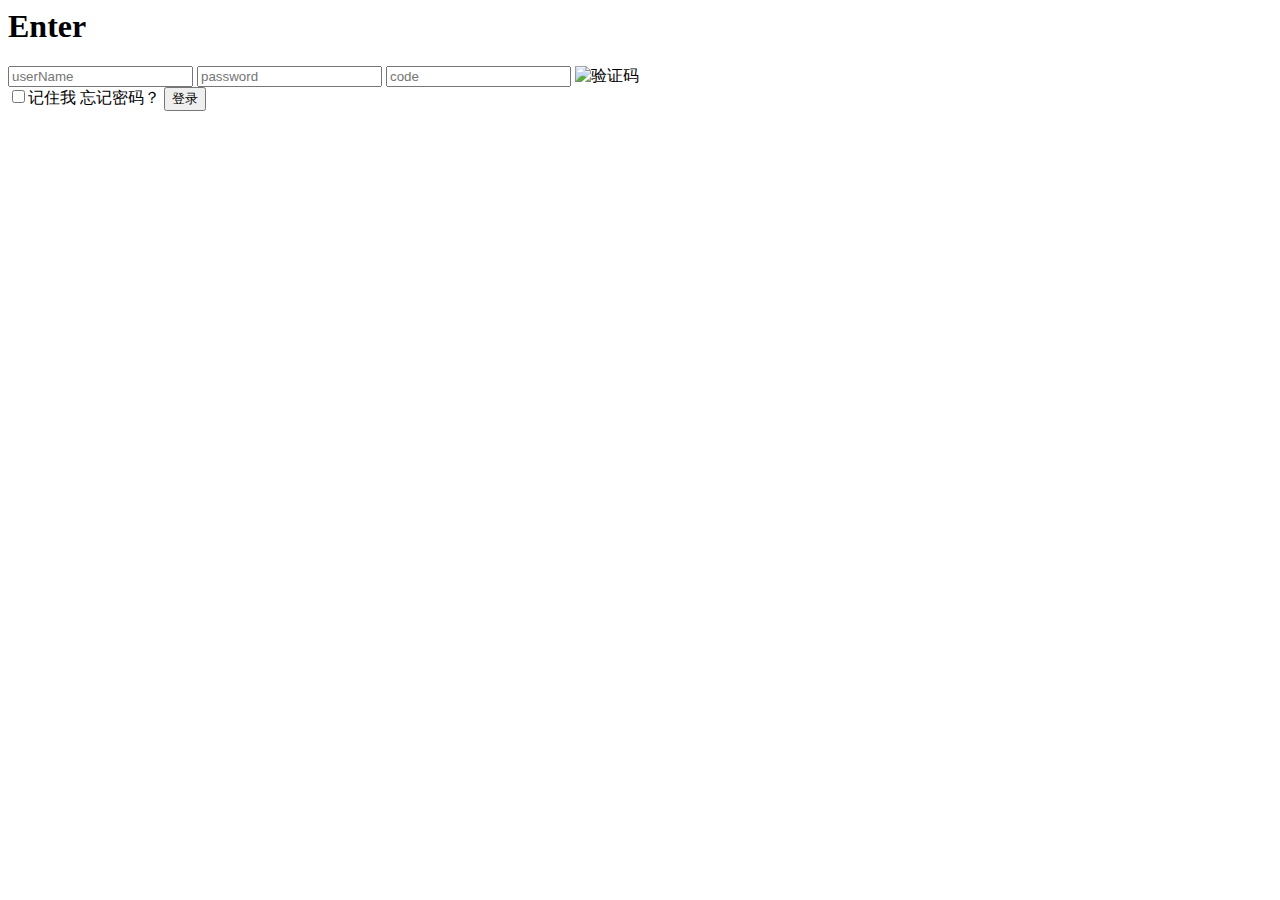
<file: src/main/resources/templates/login.html>
<html xmlns:th="http://www.thymeleaf.org">
<head>
<meta charset="UTF-8"/>
    <title>Login</title>
    <script type="text/javascript" th:src="@{/jquery/jquery-1.8.3.js}"></script>
    <script type="text/javascript" th:src="@{/js/login.js}"></script>
    <link rel="stylesheet" type="text/css" th:href="@{/css/login.css}"/>  
</head>
<body>  
    <div id="login">  
        <h1>Enter</h1>
        <p id="error"></p>  
        <form id="loginForm" method="post" th:action="@{/userLogin}">  
            <input type="text" required="required" placeholder="userName" name="userName"></input>  
            <input type="password" id="password" required="required" placeholder="password" name="password"></input>
            <input type="text" id="securityCode" placeholder="code" name="securityCode" />
            <img id="vertificationCode" alt="验证码" th:src="@{/getGifCode}"/><br/>
            <label class="remember"><input id="check" name="rememberMe" type="checkbox"/>记住我</label>
            <span>忘记密码？</span>
            <button class="but" id="button" type="button">登录</button>  
        </form>  
    </div>  
</body>
</html>
</file>
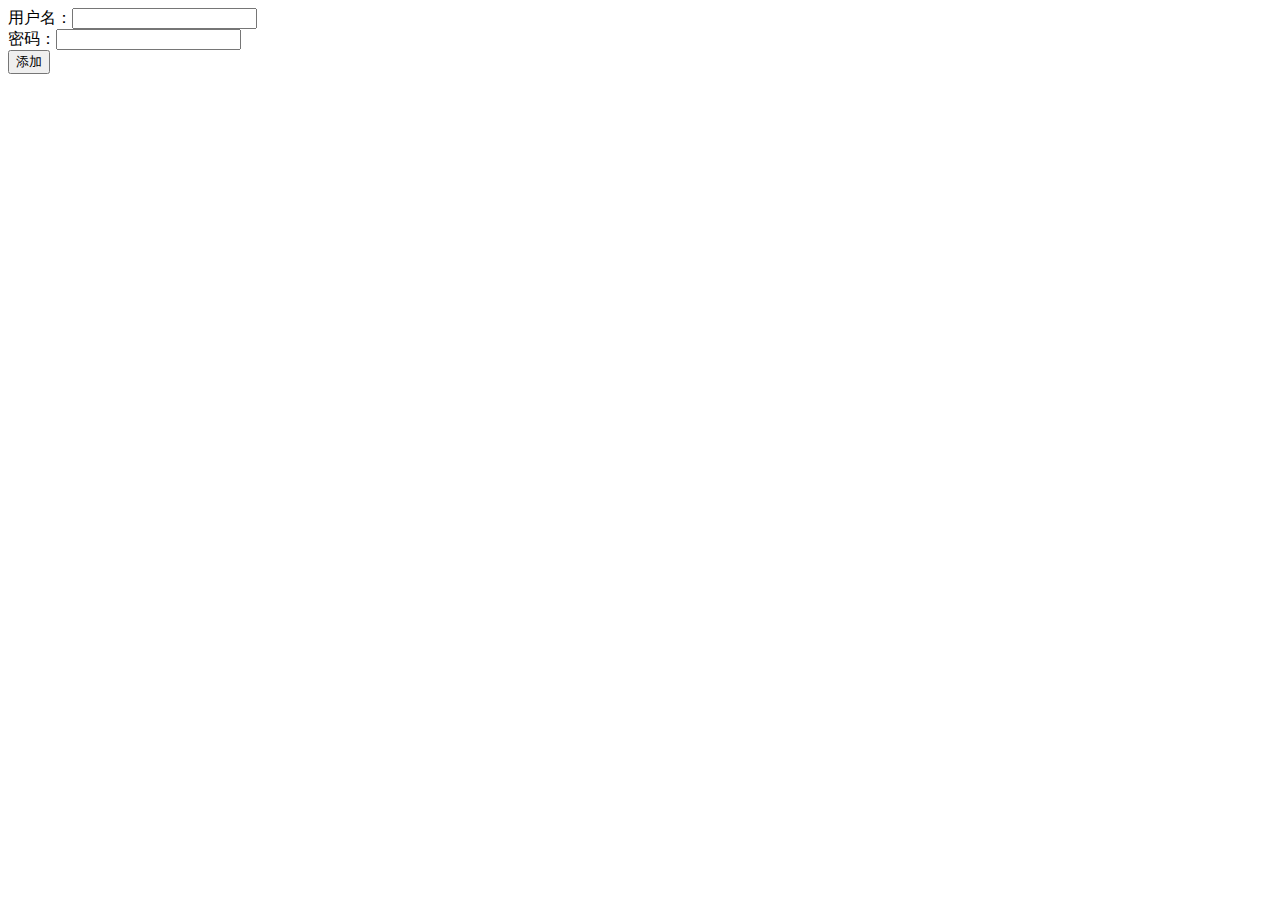
<file: src/main/resources/templates/sys/user/add.html>
<html xmlns:th="http://www.thymeleaf.org">
<head>
<meta charset="UTF-8"/>
<title>新增用户</title>
<script type="text/javascript">
	function submitUser(){
		var userName = document.getElementById("userName").value;
		alert(userName);
		document.getElementById("userForm").submit();
	}
</script>
</head>
<body>
	<form id="userForm" method="post" th:action="@{/apin/user/add}">
		<div class="u1">
			<div class="u2">
				<label>用户名：<input type="text" id="userName" name="sysUserFromMap.userName"/></label>
			</div>
			<div class="u2">
				<label>密码：<input type="password" id="pwd" name="sysUserFromMap.password"/></label>
			</div>
			
			<div class="u2">
				<button type="submit" id="add" onclick="submitUser();">添加</button>
			</div>
		</div>
	</form>
</body>
</html>
</file>
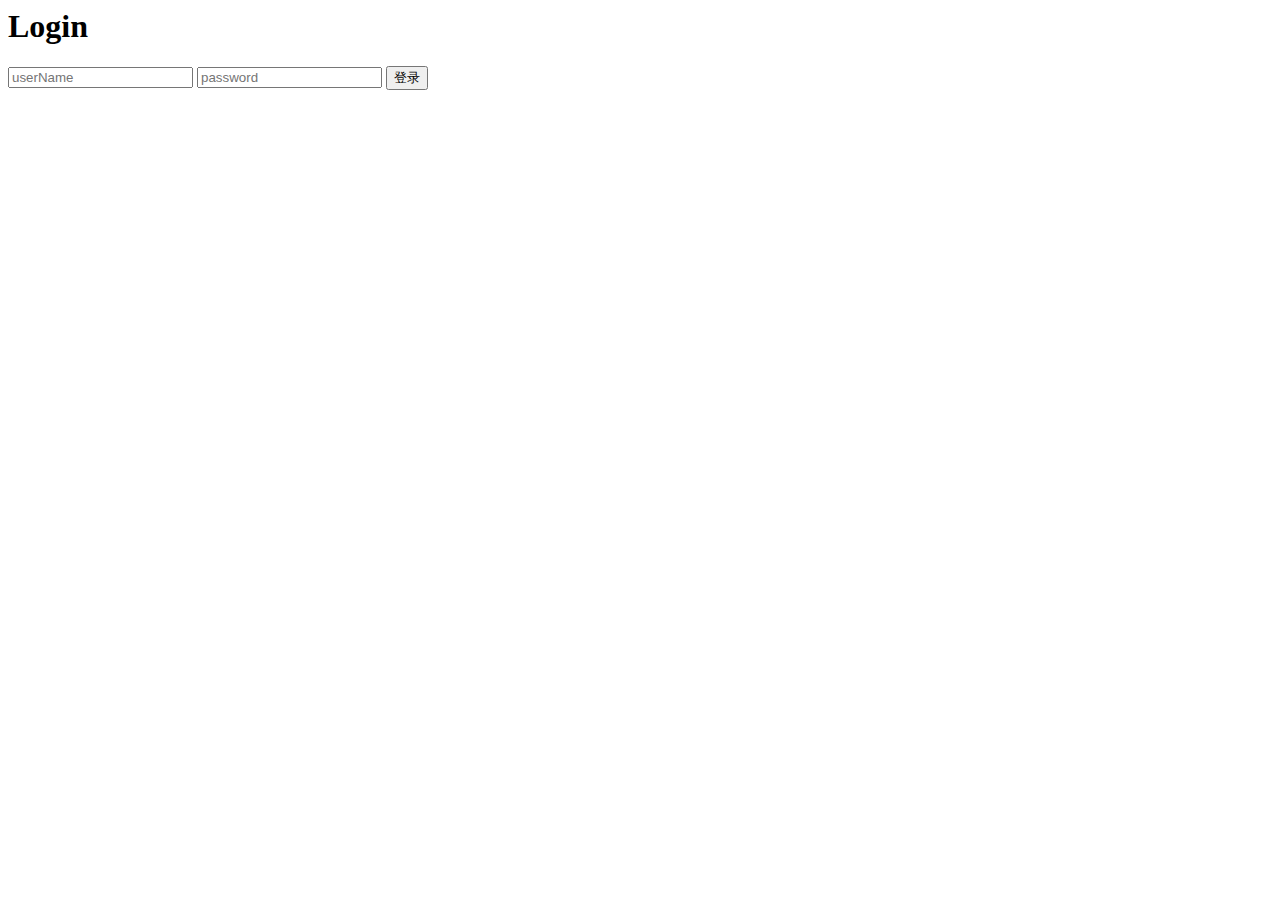
<file: src/main/resources/templates/sys/user/login.html>
<html xmlns:th="http://www.thymeleaf.org">
<head>
<meta charset="UTF-8"/>
    <title>Login</title>
    <script type="text/javascript" th:src="@{/jquery/jquery-1.8.3.js}"></script>
    <script type="text/javascript" th:src="@{/js/login.js}"></script>
    <link rel="stylesheet" type="text/css" th:href="@{/css/login.css}"/>  
</head>
<body>  
    <div id="login">  
        <h1>Login</h1>  
        <form method="post">  
            <input type="text" required="required" placeholder="userName" name="userName"></input>  
            <input type="password" id="password" required="required" placeholder="password" name="password"></input>  
            <button class="but" id="button" type="submit">登录</button>  
        </form>  
    </div>  
</body>
</html>
</file>
